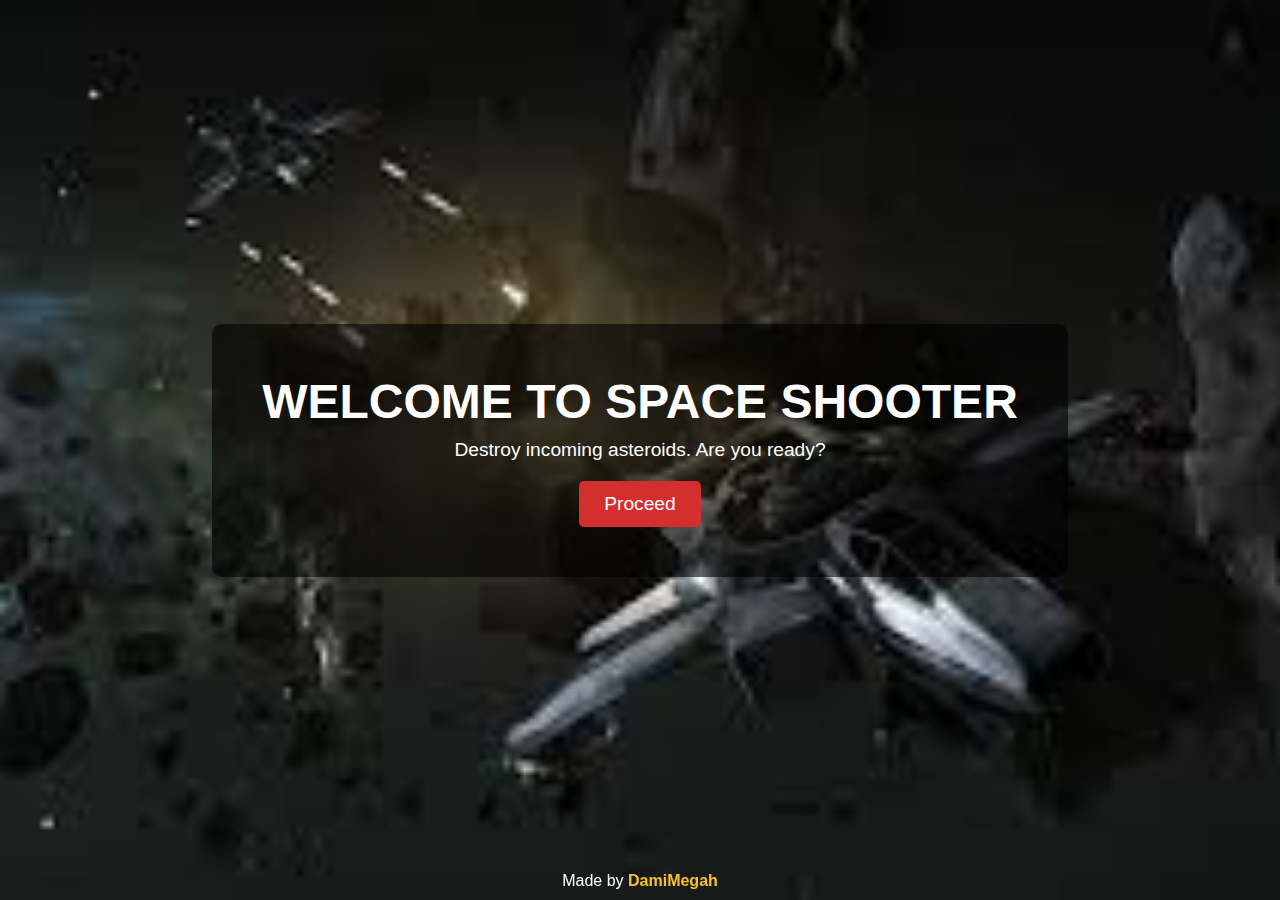
<file: index.html>
<!DOCTYPE html>
<html lang="en">
<head>
    <meta charset="UTF-8">
    <meta name="viewport" content="width=device-width, initial-scale=1.0">
    <title>Space Shooter</title>
    <link rel="stylesheet" href="style.css">
</head>
<body>

    <div class="home-container">
        <div class="overlay">
            <h1 class="game-title">Welcome to Space Shooter</h1>
            <p class="game-desc">Destroy incoming asteroids. Are you ready?</p>
            <button class="proceed-btn" onclick="window.location.href='main.html'">Proceed</button>
        </div>
    </div>

    <footer>
        <p>Made by <span class="highlight">DamiMegah</span></p>
    </footer>

</body>
</html>
</file>
<file: style.css>
/* Reset Default Styles */
* {
    margin: 0;
    padding: 0;
    box-sizing: border-box;
    font-family: 'Arial', sans-serif;
}

/* Full-Screen Background Image */
.home-container {
    width: 100%;
    height: 100vh;
    background: url('image1.jfif') no-repeat center center/cover;
    display: flex;
    align-items: center;
    justify-content: center;
    text-align: center;
    position: relative;
}

/* Dark Overlay */
.overlay {
    background: rgba(0, 0, 0, 0.6);
    padding: 50px;
    border-radius: 10px;
    color: white;
}

/* Game Title */
.game-title {
    font-size: 3rem;
    font-weight: bold;
    text-transform: uppercase;
    margin-bottom: 10px;
}

/* Description */
.game-desc {
    font-size: 1.2rem;
    margin-bottom: 20px;
}

/* Proceed Button */
.proceed-btn {
    display: inline-block;
    padding: 12px 25px;
    font-size: 1.2rem;
    background: #D32F2F;
    color: white;
    text-decoration: none;
    border-radius: 5px;
    transition: 0.3s;
    border: none;
    cursor: pointer;
}

/* Button Hover Effect */
.proceed-btn:hover {
    background: #F44336;
}

/* Footer */
footer {
    position: fixed;
    bottom: 10px;
    width: 100%;
    text-align: center;
    color: white;
    font-size: 1rem;
}

.highlight {
    color: #FBC02D;
    font-weight: bold;
}
</file>
